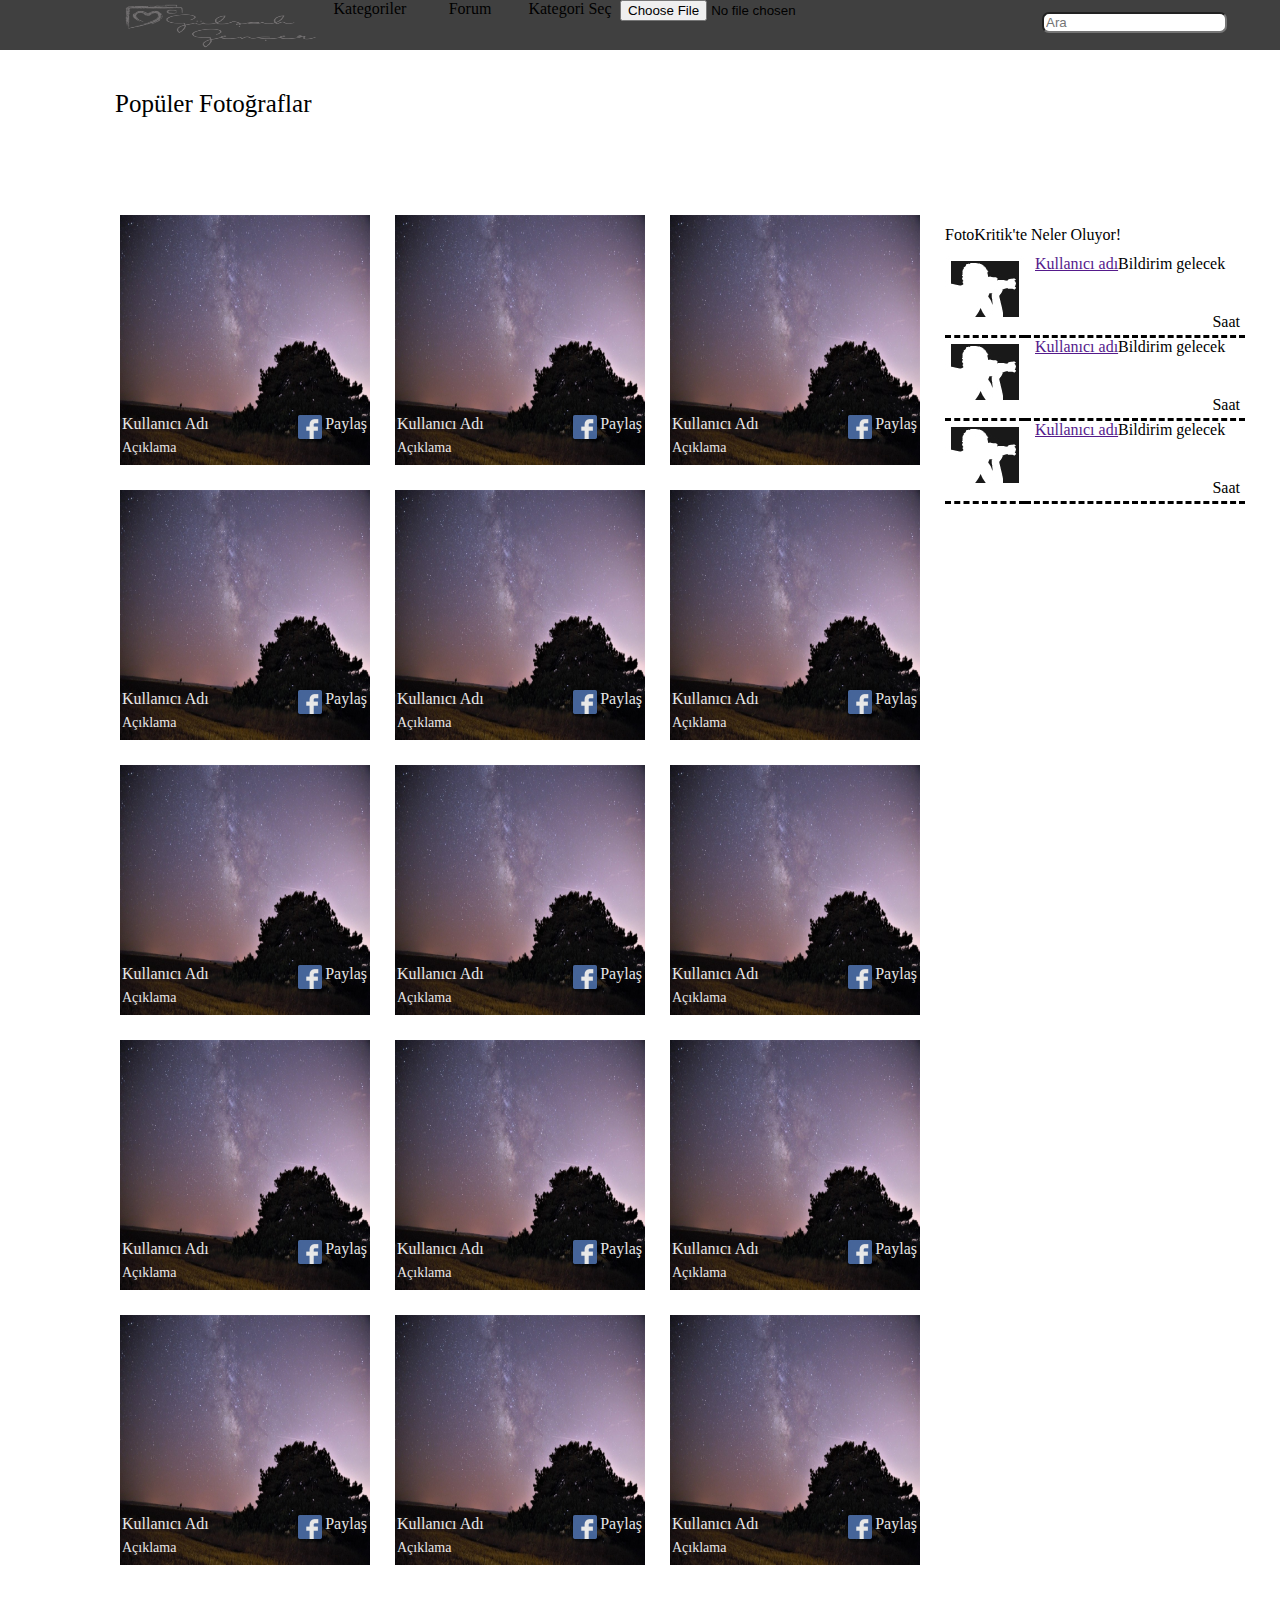
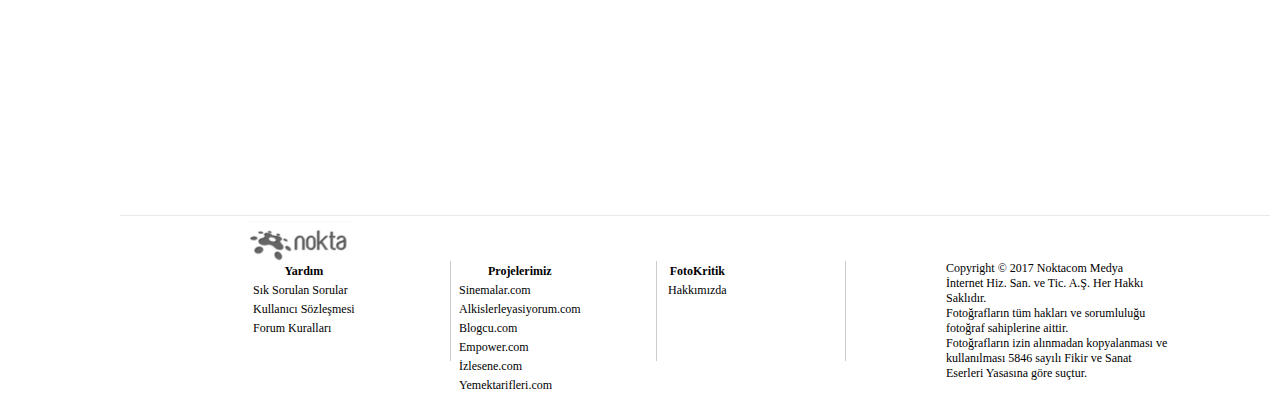
<file: index.html>
<!DOCTYPE html>
<html>
	<head>	
		<title>Türkiye'nin Fotoğraf Portfolyosu | FotoKritik </title>
		<link rel="stylesheet" href="css/style.css" type="text/css">
	</head>
	<body>

	<header>
		<div class="logo"><img src="img/logo.png" height="50" width="200" "  alt=""></div>
		<div class="menu">Kategoriler</div>
		<div class="menu">Forum</div>
		<div class="menu">Kategori Seç</div>
		<div class="menu"><input type="file"></div>

		<div class="arama-kutusu">
			<input type="search" placeholder="Ara">
		</div>
	</header>

	<div class="container">
			<div class="baslik">Popüler Fotoğraflar</div>

		<div class="icerik">
			<div class="resimler">
				<div class="resim">
					<img class="resim_bg" src="img/photo.jpg" alt="">
					<div class="serit">
						<div class="kullaniciAdi_icerik">
							<span class="kullaniciAdi">Kullanıcı Adı</span>
							<span class="paylas_yazisi">Paylaş</span>
							<img  src="img/facebook.png" alt="">
						</div>
						<div class="fotoAciklama">Açıklama</div>
					</div>
				</div>

				<div class="resim">
					<img class="resim_bg" src="img/photo.jpg" alt="">
					<div class="serit">
						<div class="kullaniciAdi_icerik">
							<span class="kullaniciAdi">Kullanıcı Adı</span>
							<span class="paylas_yazisi">Paylaş</span>
							<img  src="img/facebook.png" alt="">
						</div>
						<div class="fotoAciklama">Açıklama</div>
					</div>
				</div>

				<div class="resim">
					<img class="resim_bg" src="img/photo.jpg" alt="">
					<div class="serit">
						<div class="kullaniciAdi_icerik">
							<span class="kullaniciAdi">Kullanıcı Adı</span>
							<span class="paylas_yazisi">Paylaş</span>
							<img  src="img/facebook.png" alt="">
						</div>
						<div class="fotoAciklama">Açıklama</div>
					</div>
				</div>


				<div class="resim">
					<img class="resim_bg" src="img/photo.jpg" alt="">
					<div class="serit">
						<div class="kullaniciAdi_icerik">
							<span class="kullaniciAdi">Kullanıcı Adı</span>
							<span class="paylas_yazisi">Paylaş</span>
							<img  src="img/facebook.png" alt="">
						</div>
						<div class="fotoAciklama">Açıklama</div>
					</div>
				</div>

				<div class="resim">
					<img class="resim_bg" src="img/photo.jpg" alt="">
					<div class="serit">
						<div class="kullaniciAdi_icerik">
							<span class="kullaniciAdi">Kullanıcı Adı</span>
							<span class="paylas_yazisi">Paylaş</span>
							<img  src="img/facebook.png" alt="">
						</div>
						<div class="fotoAciklama">Açıklama</div>
					</div>
				</div>

				<div class="resim">
					<img class="resim_bg" src="img/photo.jpg" alt="">
					<div class="serit">
						<div class="kullaniciAdi_icerik">
							<span class="kullaniciAdi">Kullanıcı Adı</span>
							<span class="paylas_yazisi">Paylaş</span>
							<img  src="img/facebook.png" alt="">
						</div>
						<div class="fotoAciklama">Açıklama</div>
					</div>
				</div>

				<div class="resim">
					<img class="resim_bg" src="img/photo.jpg" alt="">
					<div class="serit">
						<div class="kullaniciAdi_icerik">
							<span class="kullaniciAdi">Kullanıcı Adı</span>
							<span class="paylas_yazisi">Paylaş</span>
							<img  src="img/facebook.png" alt="">
						</div>
						<div class="fotoAciklama">Açıklama</div>
					</div>
				</div>

				<div class="resim">
					<img class="resim_bg" src="img/photo.jpg" alt="">
					<div class="serit">
						<div class="kullaniciAdi_icerik">
							<span class="kullaniciAdi">Kullanıcı Adı</span>
							<span class="paylas_yazisi">Paylaş</span>
							<img  src="img/facebook.png" alt="">
						</div>
						<div class="fotoAciklama">Açıklama</div>
					</div>
				</div>

				<div class="resim">
					<img class="resim_bg" src="img/photo.jpg" alt="">
					<div class="serit">
						<div class="kullaniciAdi_icerik">
							<span class="kullaniciAdi">Kullanıcı Adı</span>
							<span class="paylas_yazisi">Paylaş</span>
							<img  src="img/facebook.png" alt="">
						</div>
						<div class="fotoAciklama">Açıklama</div>
					</div>
				</div>


				<div class="resim">
					<img class="resim_bg" src="img/photo.jpg" alt="">
					<div class="serit">
						<div class="kullaniciAdi_icerik">
							<span class="kullaniciAdi">Kullanıcı Adı</span>
							<span class="paylas_yazisi">Paylaş</span>
							<img  src="img/facebook.png" alt="">
						</div>
						<div class="fotoAciklama">Açıklama</div>
					</div>
				</div>

				<div class="resim">
					<img class="resim_bg" src="img/photo.jpg" alt="">
					<div class="serit">
						<div class="kullaniciAdi_icerik">
							<span class="kullaniciAdi">Kullanıcı Adı</span>
							<span class="paylas_yazisi">Paylaş</span>
							<img  src="img/facebook.png" alt="">
						</div>
						<div class="fotoAciklama">Açıklama</div>
					</div>
				</div>

				<div class="resim">
					<img class="resim_bg" src="img/photo.jpg" alt="">
					<div class="serit">
						<div class="kullaniciAdi_icerik">
							<span class="kullaniciAdi">Kullanıcı Adı</span>
							<span class="paylas_yazisi">Paylaş</span>
							<img  src="img/facebook.png" alt="">
						</div>
						<div class="fotoAciklama">Açıklama</div>
					</div>
				</div>

				<div class="resim">
					<img class="resim_bg" src="img/photo.jpg" alt="">
					<div class="serit">
						<div class="kullaniciAdi_icerik">
							<span class="kullaniciAdi">Kullanıcı Adı</span>
							<span class="paylas_yazisi">Paylaş</span>
							<img  src="img/facebook.png" alt="">
						</div>
						<div class="fotoAciklama">Açıklama</div>
					</div>
				</div>

				<div class="resim">
					<img class="resim_bg" src="img/photo.jpg" alt="">
					<div class="serit">
						<div class="kullaniciAdi_icerik">
							<span class="kullaniciAdi">Kullanıcı Adı</span>
							<span class="paylas_yazisi">Paylaş</span>
							<img  src="img/facebook.png" alt="">
						</div>
						<div class="fotoAciklama">Açıklama</div>
					</div>
				</div>

				<div class="resim">
					<img class="resim_bg" src="img/photo.jpg" alt="">
					<div class="serit">
						<div class="kullaniciAdi_icerik">
							<span class="kullaniciAdi">Kullanıcı Adı</span>
							<span class="paylas_yazisi">Paylaş</span>
							<img  src="img/facebook.png" alt="">
						</div>
						<div class="fotoAciklama">Açıklama</div>
					</div>
				</div>
			</div>

			<div class="bildirimler">
				<div class="bildirim_baslik">
					FotoKritik'te Neler Oluyor!
				</div>
				<div class="avatar">
					<img src="img\avatarboy.jpg" alt="Avatar" width="90" height="85px">
				</div>

				<div class="bildirim">
					<span class="bildirim_aciklamasi"><a href="">Kullanıcı adı</a>Bildirim gelecek</span>
					<span class="bildirim_saati">Saat</span>
				</div>

				<div class="avatar">
					<img src="img\avatarboy.jpg" alt="Avatar" width="90" height="85px">
				</div>

				<div class="bildirim">
					<span class="bildirim_aciklamasi"><a href="">Kullanıcı adı</a>Bildirim gelecek</span>
					<span class="bildirim_saati">Saat</span>
				</div>			

				<div class="avatar">
					<img src="img\avatarboy.jpg" alt="Avatar" width="90" height="85px">
				</div>

				<div class="bildirim">
					<span class="bildirim_aciklamasi"><a href="">Kullanıcı adı</a>Bildirim gelecek</span>
					<span class="bildirim_saati">Saat</span>
				</div>							
			</div>
		</div>
	</div>
	
	<div class="footer">
		<div class="nokta"><img src="img/nokta.jpg" alt="nokta" width="100" height="30"></div>
		<div class="kutu1">
			<table>
					<tr><th>Yardım<th></tr>
					<tr><td>Sık Sorulan Sorular<td></tr>
					<tr><td>Kullanıcı Sözleşmesi<td></tr>
					<tr><td>Forum Kuralları<td></tr>		
			</table>
		</div>
		<div class="kutu2">
			<table>
				    <tr><th>Projelerimiz<th></tr>
					<tr><td>Sinemalar.com<td></tr>
					<tr><td>Alkislerleyasiyorum.com<td></tr>
					<tr><td>Blogcu.com<td></tr>		
					<tr><td>Empower.com<td></tr>		
					<tr><td>İzlesene.com<td></tr>		
					<tr><td>Yemektarifleri.com<td></tr>		
			</table>
		</div>
		<div class="kutu3">
			<table>
					<tr><th>FotoKritik<th></tr>
					<tr><td>Hakkımızda<td></tr>
							
			</table>
		</div>
		<div class="kutu4">			
				Copyright © 2017 Noktacom Medya <br>
				İnternet Hiz. San. ve Tic. A.Ş. Her Hakkı <br>
				Saklıdır.<br>
				Fotoğrafların tüm hakları ve sorumluluğu<br>
				fotoğraf sahiplerine aittir.<br>
				Fotoğrafların izin alınmadan kopyalanması ve<br> 
				kullanılması 5846 sayılı Fikir ve Sanat <br>
				Eserleri Yasasına göre suçtur.<br>
			
		</div>
	</div>
	</body>
</html>
</file>
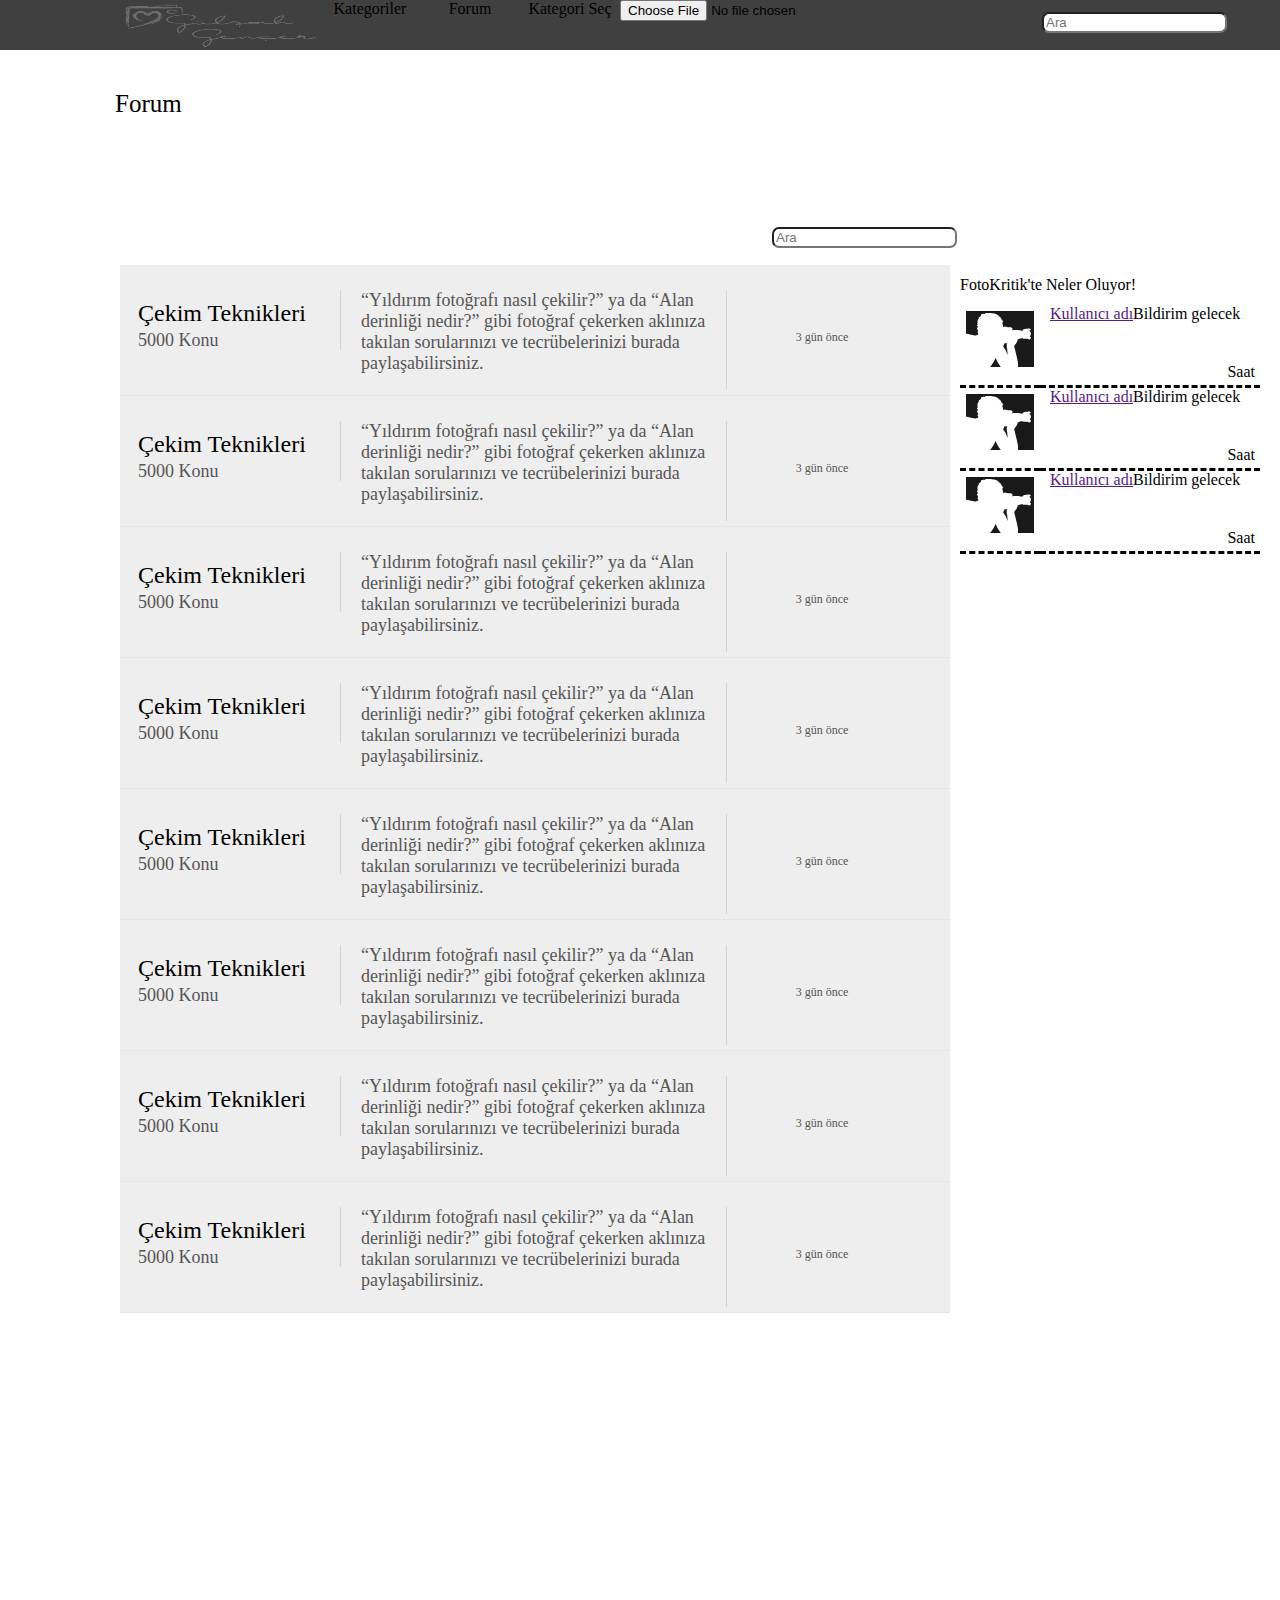
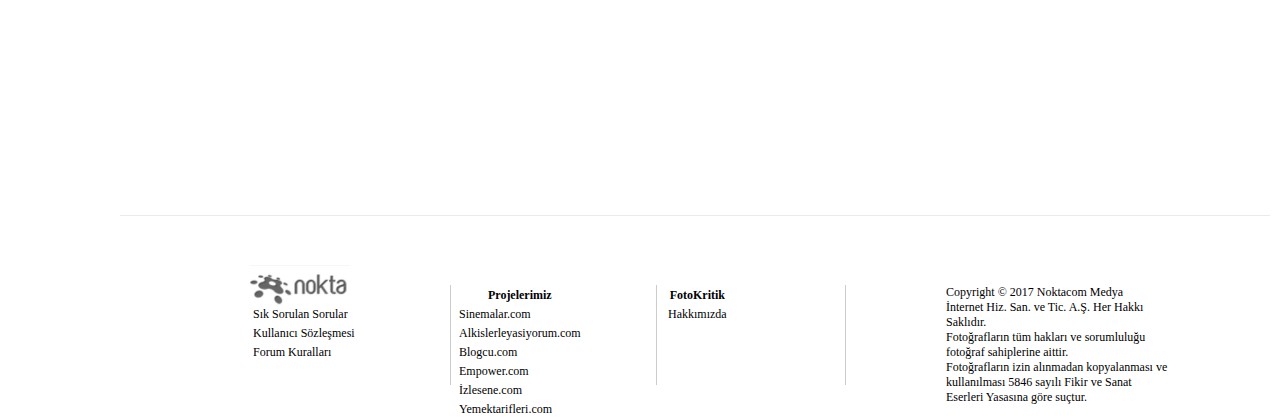
<file: forum.html>
<!DOCTYPE html>
<html>
	<head>	
		<title>FotoKritik.com - Forum </title>
		<link rel="stylesheet" href="css/style.css" type="text/css">
	</head>
	<body>
		<header>
				<div class="logo"><img src="img/logo.png" height="50" width="200" "  alt=""></div>
				<div class="menu">Kategoriler</div>
				<div class="menu">Forum</div>
				<div class="menu">Kategori Seç</div>
				<div class="menu"><input type="file"></div>

				<div class="arama-kutusu">
					<input type="search" placeholder="Ara">
				</div>
		</header>

		<div class="container">
			<div class="baslik">Forum</div>

			<div class="icerik">
				<div class="yazilar">
					<div class="ara-kutusu"><input type="search" placeholder="Ara">	</div>
					<div class="makaleler">
						<div class="makale">
							<div class="k1">
								<div class="makale_basligi">Çekim Teknikleri</div>
								<div class="konu_sayisi">5000 Konu</div>
							</div>
							<div class="k2">“Yıldırım fotoğrafı nasıl çekilir?” ya da “Alan derinliği nedir?” gibi fotoğraf çekerken aklınıza takılan sorularınızı ve tecrübelerinizi burada paylaşabilirsiniz.
							</div>
							<div class="k3">3 gün önce </div>
						</div>
						<div class="makale">
							<div class="k1">
								<div class="makale_basligi">Çekim Teknikleri</div>
								<div class="konu_sayisi">5000 Konu</div>
							</div>
							<div class="k2">“Yıldırım fotoğrafı nasıl çekilir?” ya da “Alan derinliği nedir?” gibi fotoğraf çekerken aklınıza takılan sorularınızı ve tecrübelerinizi burada paylaşabilirsiniz.
							</div>
							<div class="k3">3 gün önce </div>
						</div>
						<div class="makale">
							<div class="k1">
								<div class="makale_basligi">Çekim Teknikleri</div>
								<div class="konu_sayisi">5000 Konu</div>
							</div>
							<div class="k2">“Yıldırım fotoğrafı nasıl çekilir?” ya da “Alan derinliği nedir?” gibi fotoğraf çekerken aklınıza takılan sorularınızı ve tecrübelerinizi burada paylaşabilirsiniz.
							</div>
							<div class="k3">3 gün önce </div>
						</div>
						<div class="makale">
							<div class="k1">
								<div class="makale_basligi">Çekim Teknikleri</div>
								<div class="konu_sayisi">5000 Konu</div>
							</div>
							<div class="k2">“Yıldırım fotoğrafı nasıl çekilir?” ya da “Alan derinliği nedir?” gibi fotoğraf çekerken aklınıza takılan sorularınızı ve tecrübelerinizi burada paylaşabilirsiniz.
							</div>
							<div class="k3">3 gün önce </div>
						</div>
						<div class="makale">
							<div class="k1">
								<div class="makale_basligi">Çekim Teknikleri</div>
								<div class="konu_sayisi">5000 Konu</div>
							</div>
							<div class="k2">“Yıldırım fotoğrafı nasıl çekilir?” ya da “Alan derinliği nedir?” gibi fotoğraf çekerken aklınıza takılan sorularınızı ve tecrübelerinizi burada paylaşabilirsiniz.
							</div>
							<div class="k3">3 gün önce </div>
						</div>
						<div class="makale">
							<div class="k1">
								<div class="makale_basligi">Çekim Teknikleri</div>
								<div class="konu_sayisi">5000 Konu</div>
							</div>
							<div class="k2">“Yıldırım fotoğrafı nasıl çekilir?” ya da “Alan derinliği nedir?” gibi fotoğraf çekerken aklınıza takılan sorularınızı ve tecrübelerinizi burada paylaşabilirsiniz.
							</div>
							<div class="k3">3 gün önce </div>
						</div>
						<div class="makale">
							<div class="k1">
								<div class="makale_basligi">Çekim Teknikleri</div>
								<div class="konu_sayisi">5000 Konu</div>
							</div>
							<div class="k2">“Yıldırım fotoğrafı nasıl çekilir?” ya da “Alan derinliği nedir?” gibi fotoğraf çekerken aklınıza takılan sorularınızı ve tecrübelerinizi burada paylaşabilirsiniz.
							</div>
							<div class="k3">3 gün önce </div>
						</div>
						<div class="makale">
							<div class="k1">
								<div class="makale_basligi">Çekim Teknikleri</div>
								<div class="konu_sayisi">5000 Konu</div>
							</div>
							<div class="k2">“Yıldırım fotoğrafı nasıl çekilir?” ya da “Alan derinliği nedir?” gibi fotoğraf çekerken aklınıza takılan sorularınızı ve tecrübelerinizi burada paylaşabilirsiniz.
							</div>
							<div class="k3">3 gün önce </div>
						</div>
						
					</div>
				</div>

				<div class="bildirimler">
					<div class="bildirim_baslik">
						FotoKritik'te Neler Oluyor!
					</div>
					<div class="avatar">
						<img src="img\avatarboy.jpg" alt="Avatar" width="90" height="85px">
					</div>

					<div class="bildirim">
						<span class="bildirim_aciklamasi"><a href="">Kullanıcı adı</a>Bildirim gelecek</span>
						<span class="bildirim_saati">Saat</span>
					</div>

					<div class="avatar">
						<img src="img\avatarboy.jpg" alt="Avatar" width="90" height="85px">
					</div>

					<div class="bildirim">
						<span class="bildirim_aciklamasi"><a href="">Kullanıcı adı</a>Bildirim gelecek</span>
						<span class="bildirim_saati">Saat</span>
					</div>			

					<div class="avatar">
						<img src="img\avatarboy.jpg" alt="Avatar" width="90" height="85px">
					</div>

					<div class="bildirim">
						<span class="bildirim_aciklamasi"><a href="">Kullanıcı adı</a>Bildirim gelecek</span>
						<span class="bildirim_saati">Saat</span>
					</div>							
				</div>
			</div>
		</div>

		<div class="footer">
			<div class="nokta"><img src="img/nokta.jpg" alt="nokta" width="100" height="30"></div>
			<div class="kutu1">
				<table>
						<tr><th>Yardım<th></tr>
						<tr><td>Sık Sorulan Sorular<td></tr>
						<tr><td>Kullanıcı Sözleşmesi<td></tr>
						<tr><td>Forum Kuralları<td></tr>		
				</table>
			</div>
			<div class="kutu2">
				<table>
					    <tr><th>Projelerimiz<th></tr>
						<tr><td>Sinemalar.com<td></tr>
						<tr><td>Alkislerleyasiyorum.com<td></tr>
						<tr><td>Blogcu.com<td></tr>		
						<tr><td>Empower.com<td></tr>		
						<tr><td>İzlesene.com<td></tr>		
						<tr><td>Yemektarifleri.com<td></tr>		
				</table>
			</div>
			<div class="kutu3">
				<table>
						<tr><th>FotoKritik<th></tr>
						<tr><td>Hakkımızda<td></tr>
								
				</table>
			</div>
			<div class="kutu4">			
					Copyright © 2017 Noktacom Medya <br>
					İnternet Hiz. San. ve Tic. A.Ş. Her Hakkı <br>
					Saklıdır.<br>
					Fotoğrafların tüm hakları ve sorumluluğu<br>
					fotoğraf sahiplerine aittir.<br>
					Fotoğrafların izin alınmadan kopyalanması ve<br> 
					kullanılması 5846 sayılı Fikir ve Sanat <br>
					Eserleri Yasasına göre suçtur.<br>
				
			</div>
		</div>
			
	
	</body>	
</html>
</file>
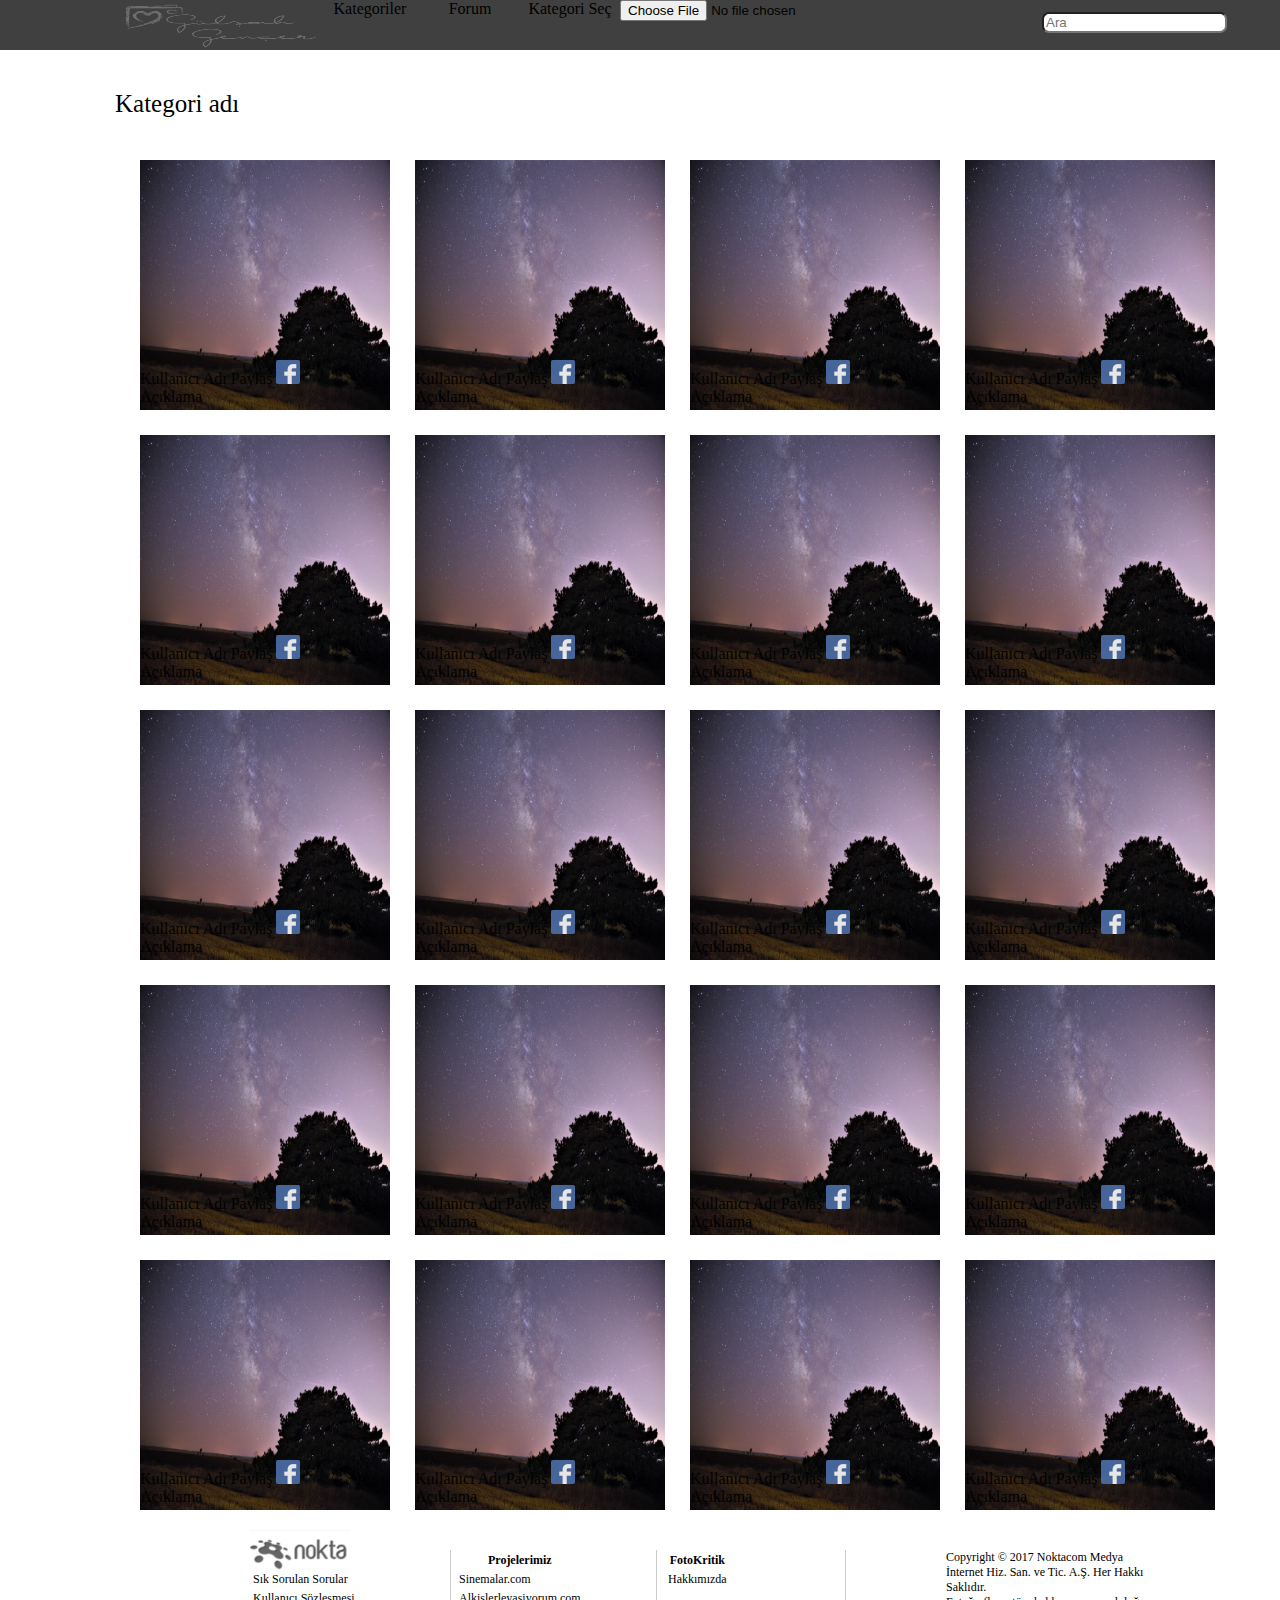
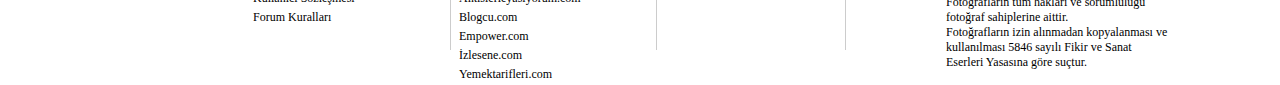
<file: kategori.html>
<!DOCTYPE html>
<html>
	<head>	
		<title>Kategori Adi | FotoKritik</title>
		<link rel="stylesheet" href="css/style.css" type="text/css">
	</head>
	<body>
		<header>
				<div class="logo"><img src="img/logo.png" height="50" width="200" "  alt=""></div>
				<div class="menu">Kategoriler</div>
				<div class="menu">Forum</div>
				<div class="menu">Kategori Seç</div>
				<div class="menu"><input type="file"></div>

				<div class="arama-kutusu">
					<input type="search" placeholder="Ara">
				</div>
		</header>

	<div class="container">
		<div class="baslik">Kategori adı   </div>
		<div class="kategori_resimler">
			<div class="resim">
				<img class="resim_bg" src="img/photo.jpg" alt="">
				<div class="serit">
					<div class="kullaniciAdi_icerik">
						<span class="kullaniciAdi">Kullanıcı Adı</span>
						<span class="paylas_yazisi">Paylaş</span>
						<img  src="img/facebook.png" alt="">
					</div>
					<div class="fotoAciklama">Açıklama</div>
				</div>
			</div>
			<div class="resim">
				<img class="resim_bg" src="img/photo.jpg" alt="">
				<div class="serit">
					<div class="kullaniciAdi_icerik">
						<span class="kullaniciAdi">Kullanıcı Adı</span>
						<span class="paylas_yazisi">Paylaş</span>
						<img  src="img/facebook.png" alt="">
					</div>
					<div class="fotoAciklama">Açıklama</div>
				</div>
			</div>
			<div class="resim">
				<img class="resim_bg" src="img/photo.jpg" alt="">
				<div class="serit">
					<div class="kullaniciAdi_icerik">
						<span class="kullaniciAdi">Kullanıcı Adı</span>
						<span class="paylas_yazisi">Paylaş</span>
						<img  src="img/facebook.png" alt="">
					</div>
					<div class="fotoAciklama">Açıklama</div>
				</div>
			</div>
			<div class="resim">
				<img class="resim_bg" src="img/photo.jpg" alt="">
				<div class="serit">
					<div class="kullaniciAdi_icerik">
						<span class="kullaniciAdi">Kullanıcı Adı</span>
						<span class="paylas_yazisi">Paylaş</span>
						<img  src="img/facebook.png" alt="">
					</div>
					<div class="fotoAciklama">Açıklama</div>
				</div>
			</div>
			<div class="resim">
				<img class="resim_bg" src="img/photo.jpg" alt="">
				<div class="serit">
					<div class="kullaniciAdi_icerik">
						<span class="kullaniciAdi">Kullanıcı Adı</span>
						<span class="paylas_yazisi">Paylaş</span>
						<img  src="img/facebook.png" alt="">
					</div>
					<div class="fotoAciklama">Açıklama</div>
				</div>
			</div>
			<div class="resim">
				<img class="resim_bg" src="img/photo.jpg" alt="">
				<div class="serit">
					<div class="kullaniciAdi_icerik">
						<span class="kullaniciAdi">Kullanıcı Adı</span>
						<span class="paylas_yazisi">Paylaş</span>
						<img  src="img/facebook.png" alt="">
					</div>
					<div class="fotoAciklama">Açıklama</div>
				</div>
			</div>
			<div class="resim">
				<img class="resim_bg" src="img/photo.jpg" alt="">
				<div class="serit">
					<div class="kullaniciAdi_icerik">
						<span class="kullaniciAdi">Kullanıcı Adı</span>
						<span class="paylas_yazisi">Paylaş</span>
						<img  src="img/facebook.png" alt="">
					</div>
					<div class="fotoAciklama">Açıklama</div>
				</div>
			</div>
			<div class="resim">
				<img class="resim_bg" src="img/photo.jpg" alt="">
				<div class="serit">
					<div class="kullaniciAdi_icerik">
						<span class="kullaniciAdi">Kullanıcı Adı</span>
						<span class="paylas_yazisi">Paylaş</span>
						<img  src="img/facebook.png" alt="">
					</div>
					<div class="fotoAciklama">Açıklama</div>
				</div>
			</div>
			<div class="resim">
				<img class="resim_bg" src="img/photo.jpg" alt="">
				<div class="serit">
					<div class="kullaniciAdi_icerik">
						<span class="kullaniciAdi">Kullanıcı Adı</span>
						<span class="paylas_yazisi">Paylaş</span>
						<img  src="img/facebook.png" alt="">
					</div>
					<div class="fotoAciklama">Açıklama</div>
				</div>
			</div>
			<div class="resim">
				<img class="resim_bg" src="img/photo.jpg" alt="">
				<div class="serit">
					<div class="kullaniciAdi_icerik">
						<span class="kullaniciAdi">Kullanıcı Adı</span>
						<span class="paylas_yazisi">Paylaş</span>
						<img  src="img/facebook.png" alt="">
					</div>
					<div class="fotoAciklama">Açıklama</div>
				</div>
			</div>
			<div class="resim">
				<img class="resim_bg" src="img/photo.jpg" alt="">
				<div class="serit">
					<div class="kullaniciAdi_icerik">
						<span class="kullaniciAdi">Kullanıcı Adı</span>
						<span class="paylas_yazisi">Paylaş</span>
						<img  src="img/facebook.png" alt="">
					</div>
					<div class="fotoAciklama">Açıklama</div>
				</div>
			</div>
			<div class="resim">
				<img class="resim_bg" src="img/photo.jpg" alt="">
				<div class="serit">
					<div class="kullaniciAdi_icerik">
						<span class="kullaniciAdi">Kullanıcı Adı</span>
						<span class="paylas_yazisi">Paylaş</span>
						<img  src="img/facebook.png" alt="">
					</div>
					<div class="fotoAciklama">Açıklama</div>
				</div>
			</div>
			<div class="resim">
				<img class="resim_bg" src="img/photo.jpg" alt="">
				<div class="serit">
					<div class="kullaniciAdi_icerik">
						<span class="kullaniciAdi">Kullanıcı Adı</span>
						<span class="paylas_yazisi">Paylaş</span>
						<img  src="img/facebook.png" alt="">
					</div>
					<div class="fotoAciklama">Açıklama</div>
				</div>
			</div><div class="resim">
				<img class="resim_bg" src="img/photo.jpg" alt="">
				<div class="serit">
					<div class="kullaniciAdi_icerik">
						<span class="kullaniciAdi">Kullanıcı Adı</span>
						<span class="paylas_yazisi">Paylaş</span>
						<img  src="img/facebook.png" alt="">
					</div>
					<div class="fotoAciklama">Açıklama</div>
				</div>
			</div>
			<div class="resim">
				<img class="resim_bg" src="img/photo.jpg" alt="">
				<div class="serit">
					<div class="kullaniciAdi_icerik">
						<span class="kullaniciAdi">Kullanıcı Adı</span>
						<span class="paylas_yazisi">Paylaş</span>
						<img  src="img/facebook.png" alt="">
					</div>
					<div class="fotoAciklama">Açıklama</div>
				</div>
			</div>
			<div class="resim">
				<img class="resim_bg" src="img/photo.jpg" alt="">
				<div class="serit">
					<div class="kullaniciAdi_icerik">
						<span class="kullaniciAdi">Kullanıcı Adı</span>
						<span class="paylas_yazisi">Paylaş</span>
						<img  src="img/facebook.png" alt="">
					</div>
					<div class="fotoAciklama">Açıklama</div>
				</div>
			</div>
			<div class="resim">
				<img class="resim_bg" src="img/photo.jpg" alt="">
				<div class="serit">
					<div class="kullaniciAdi_icerik">
						<span class="kullaniciAdi">Kullanıcı Adı</span>
						<span class="paylas_yazisi">Paylaş</span>
						<img  src="img/facebook.png" alt="">
					</div>
					<div class="fotoAciklama">Açıklama</div>
				</div>
			</div>
			<div class="resim">
				<img class="resim_bg" src="img/photo.jpg" alt="">
				<div class="serit">
					<div class="kullaniciAdi_icerik">
						<span class="kullaniciAdi">Kullanıcı Adı</span>
						<span class="paylas_yazisi">Paylaş</span>
						<img  src="img/facebook.png" alt="">
					</div>
					<div class="fotoAciklama">Açıklama</div>
				</div>
			</div>
			<div class="resim">
				<img class="resim_bg" src="img/photo.jpg" alt="">
				<div class="serit">
					<div class="kullaniciAdi_icerik">
						<span class="kullaniciAdi">Kullanıcı Adı</span>
						<span class="paylas_yazisi">Paylaş</span>
						<img  src="img/facebook.png" alt="">
					</div>
					<div class="fotoAciklama">Açıklama</div>
				</div>
			</div>
			<div class="resim">
				<img class="resim_bg" src="img/photo.jpg" alt="">
				<div class="serit">
					<div class="kullaniciAdi_icerik">
						<span class="kullaniciAdi">Kullanıcı Adı</span>
						<span class="paylas_yazisi">Paylaş</span>
						<img  src="img/facebook.png" alt="">
					</div>
					<div class="fotoAciklama">Açıklama</div>
				</div>
			</div>
		</div>
	</div>

	<div class="footer">
		<div class="nokta"><img src="img/nokta.jpg" alt="nokta" width="100" height="30"></div>
		<div class="kutu1">
			<table>
					<tr><th>Yardım<th></tr>
					<tr><td>Sık Sorulan Sorular<td></tr>
					<tr><td>Kullanıcı Sözleşmesi<td></tr>
					<tr><td>Forum Kuralları<td></tr>		
			</table>
		</div>
		<div class="kutu2">
			<table>
				    <tr><th>Projelerimiz<th></tr>
					<tr><td>Sinemalar.com<td></tr>
					<tr><td>Alkislerleyasiyorum.com<td></tr>
					<tr><td>Blogcu.com<td></tr>		
					<tr><td>Empower.com<td></tr>		
					<tr><td>İzlesene.com<td></tr>		
					<tr><td>Yemektarifleri.com<td></tr>		
			</table>
		</div>
		<div class="kutu3">
			<table>
					<tr><th>FotoKritik<th></tr>
					<tr><td>Hakkımızda<td></tr>
							
			</table>
		</div>
		<div class="kutu4">			
				Copyright © 2017 Noktacom Medya <br>
				İnternet Hiz. San. ve Tic. A.Ş. Her Hakkı <br>
				Saklıdır.<br>
				Fotoğrafların tüm hakları ve sorumluluğu<br>
				fotoğraf sahiplerine aittir.<br>
				Fotoğrafların izin alınmadan kopyalanması ve<br> 
				kullanılması 5846 sayılı Fikir ve Sanat <br>
				Eserleri Yasasına göre suçtur.<br>
			
		</div>
	</div>
			
	
	</body>	
</html>
</file>
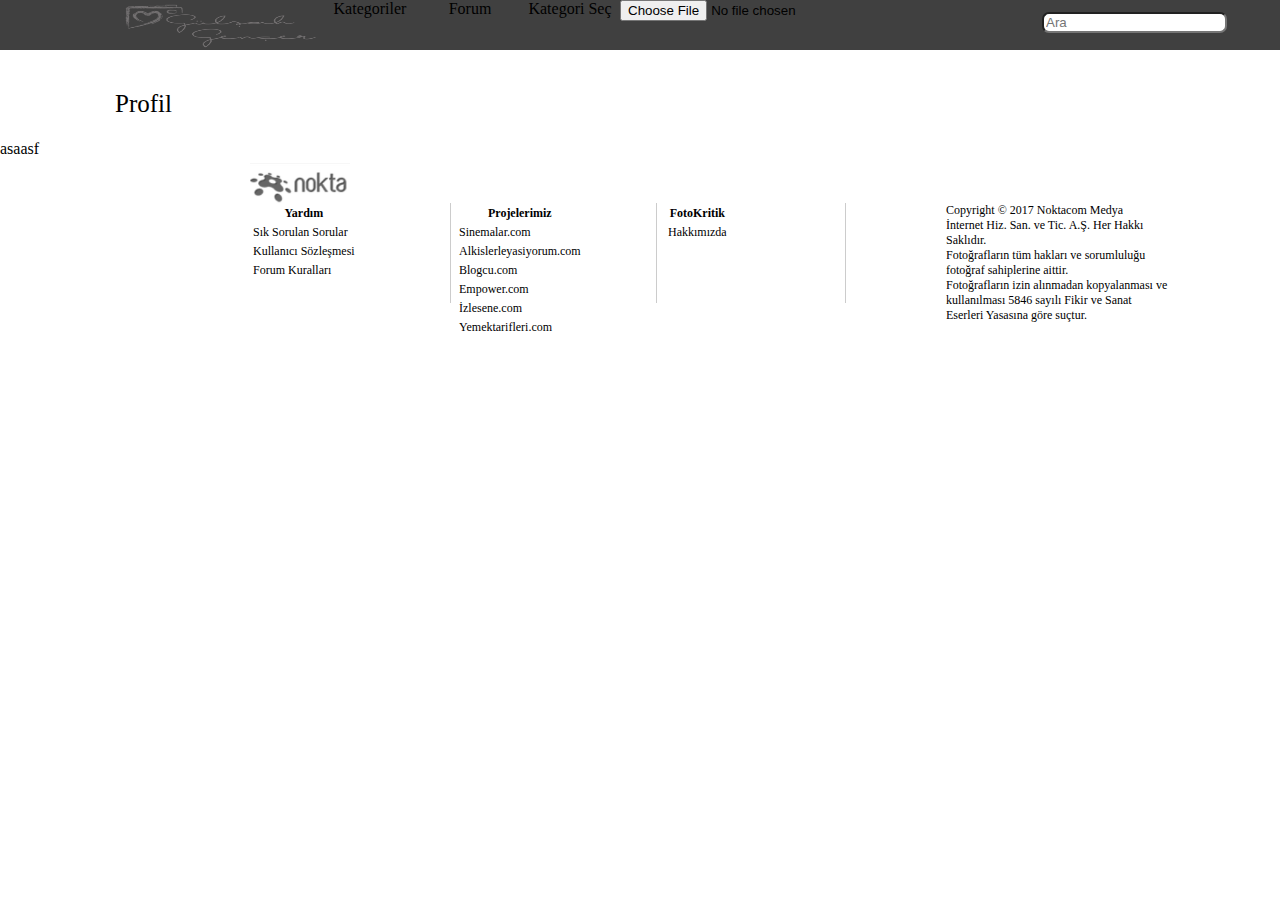
<file: profil.html>
<!DOCTYPE html>
<html>
	<head>	
		<title>Türkiye'nin Fotoğraf Portfolyosu | FotoKritik </title>
		<link rel="stylesheet" href="css/style.css" type="text/css">
	</head>
	<body>

	<header>
		<div class="logo"><img src="img/logo.png" height="50" width="200" "  alt=""></div>
		<div class="menu">Kategoriler</div>
		<div class="menu">Forum</div>
		<div class="menu">Kategori Seç</div>
		<div class="menu"><input type="file"></div>

		<div class="arama-kutusu">
			<input type="search" placeholder="Ara">
		</div>
	</header>
	<div class="content">
		<div class="baslik">Profil  </div>
		<div class="bilgiler_kutusu">
				asaasf
		</div>
		 
	</div>	
	<div class="footer">
		<div class="nokta"><img src="img/nokta.jpg" alt="nokta" width="100" height="30"></div>
		<div class="kutu1">
			<table>
					<tr><th>Yardım<th></tr>
					<tr><td>Sık Sorulan Sorular<td></tr>
					<tr><td>Kullanıcı Sözleşmesi<td></tr>
					<tr><td>Forum Kuralları<td></tr>		
			</table>
		</div>
		<div class="kutu2">
			<table>
				    <tr><th>Projelerimiz<th></tr>
					<tr><td>Sinemalar.com<td></tr>
					<tr><td>Alkislerleyasiyorum.com<td></tr>
					<tr><td>Blogcu.com<td></tr>		
					<tr><td>Empower.com<td></tr>		
					<tr><td>İzlesene.com<td></tr>		
					<tr><td>Yemektarifleri.com<td></tr>		
			</table>
		</div>
		<div class="kutu3">
			<table>
					<tr><th>FotoKritik<th></tr>
					<tr><td>Hakkımızda<td></tr>
							
			</table>
		</div>
		<div class="kutu4">			
				Copyright © 2017 Noktacom Medya <br>
				İnternet Hiz. San. ve Tic. A.Ş. Her Hakkı <br>
				Saklıdır.<br>
				Fotoğrafların tüm hakları ve sorumluluğu<br>
				fotoğraf sahiplerine aittir.<br>
				Fotoğrafların izin alınmadan kopyalanması ve<br> 
				kullanılması 5846 sayılı Fikir ve Sanat <br>
				Eserleri Yasasına göre suçtur.<br>
			
		</div>
	</div>
</file>
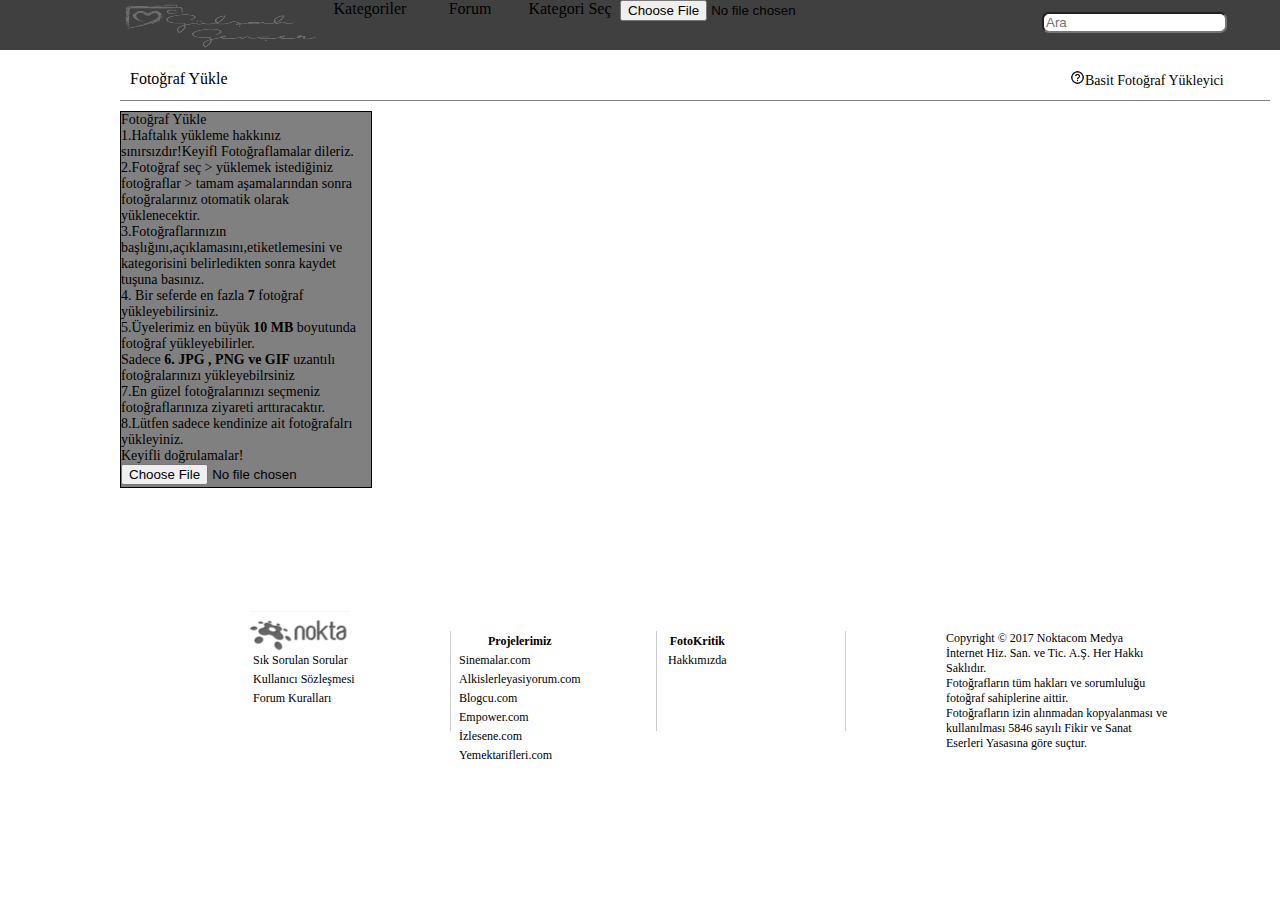
<file: yukle.html>
<!DOCTYPE html>
<html>
	<head>	
		<title>Türkiye'nin Fotoğraf Portfolyosu | FotoKritik </title>
		<link rel="stylesheet" href="css/style.css" type="text/css">
	</head>
	<body>

	<header>
		<div class="logo"><img src="img/logo.png" height="50" width="200" "  alt=""></div>
		<div class="menu">Kategoriler</div>
		<div class="menu">Forum</div>
		<div class="menu">Kategori Seç</div>
		<div class="menu"><input type="file"></div>

		<div class="arama-kutusu">
			<input type="search" placeholder="Ara">
		</div>
	</header>
	<div class="content">
		<div class="yukle_baslik_kutusu">
			<div class="yukle_baslik">Fotoğraf Yükle</div>
			<div class="yukle_baslik_aciklama" ><img src="img/soruisareti.png" height="15" width="15" "  alt="">Basit Fotoğraf Yükleyici</div>
		</div>
		<div class="fotograf_yukleme_alani">
			<div class="fotograf_yukleme_aciklama">
				<div class="fotograf_yukleme_aciklama_baslik">Fotoğraf Yükle</div>
				<div class="fotograf_yukleme_aciklama_yazi">1.Haftalık yükleme hakkınız sınırsızdır!Keyifl Fotoğraflamalar dileriz.<br>2.Fotoğraf seç > yüklemek istediğiniz fotoğraflar > tamam aşamalarından sonra fotoğralarınız otomatik olarak yüklenecektir.<br> 3.Fotoğraflarınızın başlığını,açıklamasını,etiketlemesini ve kategorisini belirledikten sonra kaydet tuşuna basınız. <br> 4. Bir seferde en fazla <b> 7 </b> fotoğraf yükleyebilirsiniz.
				<br>5.Üyelerimiz en büyük <b> 10 MB</b> boyutunda fotoğraf yükleyebilirler.<br>
				Sadece <b>6. JPG , PNG ve GIF</b> uzantılı fotoğralarınızı yükleyebilrsiniz
				<br> 7.En güzel fotoğralarınızı seçmeniz fotoğraflarınıza ziyareti arttıracaktır.<br>
				8.Lütfen sadece kendinize ait fotoğrafalrı yükleyiniz.
				<br>Keyifli doğrulamalar!<input type="file" style=""></div>

			</div>
		</div>
		 
	</div>	
	<div class="footer">
		<div class="nokta"><img src="img/nokta.jpg" alt="nokta" width="100" height="30"></div>
		<div class="kutu1">
			<table>
					<tr><th>Yardım<th></tr>
					<tr><td>Sık Sorulan Sorular<td></tr>
					<tr><td>Kullanıcı Sözleşmesi<td></tr>
					<tr><td>Forum Kuralları<td></tr>		
			</table>
		</div>
		<div class="kutu2">
			<table>
				    <tr><th>Projelerimiz<th></tr>
					<tr><td>Sinemalar.com<td></tr>
					<tr><td>Alkislerleyasiyorum.com<td></tr>
					<tr><td>Blogcu.com<td></tr>		
					<tr><td>Empower.com<td></tr>		
					<tr><td>İzlesene.com<td></tr>		
					<tr><td>Yemektarifleri.com<td></tr>		
			</table>
		</div>
		<div class="kutu3">
			<table>
					<tr><th>FotoKritik<th></tr>
					<tr><td>Hakkımızda<td></tr>
							
			</table>
		</div>
		<div class="kutu4">			
				Copyright © 2017 Noktacom Medya <br>
				İnternet Hiz. San. ve Tic. A.Ş. Her Hakkı <br>
				Saklıdır.<br>
				Fotoğrafların tüm hakları ve sorumluluğu<br>
				fotoğraf sahiplerine aittir.<br>
				Fotoğrafların izin alınmadan kopyalanması ve<br> 
				kullanılması 5846 sayılı Fikir ve Sanat <br>
				Eserleri Yasasına göre suçtur.<br>
			
		</div>
	</div>
</file>
<file: css/style.css>
body{
	margin:0px;
}

header{
	height:50px;
	width:100%;
	background-color:#404040;
}
.logo{
	height:50px;
	width:200px;
	margin-left: 120px;
	float: left;
}
.menu{
	height:50px;
	width:100px;
	float: left;
	padding-left: -20px;
	text-align: center;
	background: #404040;
}
.menu ul li
{
    padding-top: 10px;
    margin-left: -20px; 
    float: left;
    list-style: none;
}
.menu ul li a
{
    color: white;
    text-decoration: none;
}
.menu ul li:hover
{
    position: relative;
}
.menu ul li ul
{
    background: #404040;
    display: none;
    position: absolute;
    left: 0;
    margin-top: 6px; /* padding-top 10px (menu ul li) */
}
.menu ul li ul li
{
	margin-left: -25px;
}

.menu ul li:hover ul
{
    display: block;
    clear: both;
}
.menu:hover{
	color: orange;
	cursor: pointer;
	transition: all 0.3s;
}
.menu2{
	height:50px;
	width:100px;
	float: left;
	margin-left: 250px;
	text-align: center;
	background: #404040;
}
.menu2 ul li
{
    padding-top: 10px;
    margin-left: -20px; 
    float: left;
    list-style: none;
}
.menu2 ul li a
{
    color: white;
    text-decoration: none;
}
.menu2 ul li:hover
{
    position: relative;
}
.menu2 ul li ul
{
    background: #404040;
    display: none;
    position: absolute;
    left: 0;
    margin-top: 6px; /* padding-top 10px (menu ul li) */
}
.menu2 ul li ul li
{
	margin-left: -25px;
}
.menu2 ul li:hover ul
{
    display: block;
    clear: both;
}
.menu2:hover{
	color: orange;
	cursor: pointer;
	transition: all 0.3s;
}

.menuu{
	height:50px;
	width:100px;
	float: left;
	margin-top: 25px;
	text-align: center;
	color: white;
}

.uyelik{
	margin-top: 15px;
	float: left;
	margin-left: 7px; 
	color:white;	
}
.cizgi{
	color: white;
	margin-top: 15px;
	float: left;
	margin-left: 7px;

}
.giris{
	margin-top: 15px;
	float: left;
	color:white;
	margin-left: 180px;	
}
.Fotograflar{
	width:50px;
	margin-left:325px;
	margin-top:26px;
	position:absolute;
	color:white;
}
.acilirmenu1{
	background-color:gray;
    height:75px;
	width:70px;
	margin-left:-5px;
	margin-top:15px;
	text-align:center;
	padding-left:10px;
	border-radius:0 0 5px 5px;
}

.arama-kutusu{
	height: 50px;
	width: 200px;
	float: right;
	margin-right: 50px;
}

.arama-kutusu input[type="search"]{
	border-radius: 7px;
	margin:12px;
}

.baslik{	
	width:250px;
	height:50px;
	margin-top:40px;
	margin-left:115px;
	
	font-size:25px;
}
.icerik{
	width:1150px;
	height:1600px;
	background-color:white;
	margin-left:120px;
	margin-top:75px;
	
	border-bottom-color:#EAEAEA;
	border-bottom-style:solid;
	border-bottom-width:1px;	

}
.resimler{
	width:825px;
	height: 100%;
	float: left;
	

}
.resim{
	float:left;
	width:250px;
	height:250px;
	margin-bottom:25px;
	margin-right:25px;

}

.resim_bg{
	width: 250px;
	height: 250px;
	position:absolute;
}

.serit{
	margin-top:200px;
	width:250px;
	height:50px;	
	opacity:0.9;
	z-index:2;
}
.icerik .kullaniciAdi_icerik{
	width:250px;
	height:25px;
	color:white;
	opacity: 0.8;
}

.icerik .kullaniciAdi_icerik{
	opacity: 1;
}

.icerik .kullaniciAdi_icerik img{
	float: right;
	padding-right: 3px;
}

.icerik .kullaniciAdi{
	padding-left: 2px;
}

.icerik .kullaniciAdi:hover{
	color: gray;
	cursor: pointer;
	transition: all 0.3s;	
}
.icerik .paylas_yazisi{
	padding-right: 3px;
	float: right;
}
.icerik .paylas_yazisi:hover{
	color: gray;
	transition: all 0.3s;
	cursor: pointer;	
}

.icerik .fotoAciklama{
	padding-left: 2px;
	width: 250px;
	height: 25px;
	font-size: 14px;
	color: #fff;
}
.fotoAciklama:hover{
	color:gray;
	cursor: pointer;
	transition: all 0.3s;
}

.bildirimler{
	height: 100%;
	width: 300px;
	float: left;
}
.bildirim_baslik{
	height: 40px;
	width: 300px;
	line-height: 40px;
	text-align: left;
}
.avatar{
	height: 80px;
	width: 80px;
	float: left; 
	border-bottom-style: dashed;
}

.avatar img{
	height: 80px;
	width: 80px;
}
.bildirim{
	height: 80px;
	width: 210px;
	padding-left: 10px;
	float: left;
	border-bottom-style: dashed;
}
.bildirim .bildirim_saati{
	float: right;
	padding: 40px 5px 5px 0;

}

***************************************************************
.yazilar{
	width:825px;
	height: 100%;
	float: left;
	margin-left: 50px;
	margin-top: 50px;
}
.ara-kutusu{

	height: 50px;
	width: 200px;
	float: left;
	margin-left: 640px;
}

.ara-kutusu input[type="search"]{
	border-radius: 7px;
	margin:12px;
}
.makaleler{
	float: left;
	width:830px;
	height: 12	00px;
	background-color: #EEEEEE;
	margin-right: 10px;
}
.makale{
	width: 830px;
	height: 120px;
	margin-right: 15px;
	margin-top: 5px;
	border-bottom-color: #E6E6E6;
	border-bottom-style: solid;
	border-bottom-width: 1px;	
	padding-bottom: 5px;
}
.k1{
	float:left;
	width: 220px;
	height:60px;
	margin-right: 20px;
	margin-top:20px;
	border-right-style:solid;
	border-right-color:#D4D4D4;
	border-right-width:1px;
	font-size:12px;
 	color: #555555;
}
.makale_basligi{
	float: left;
	width: 175px;
	height: 30px;
	margin-top: 10px;
	margin-left: 18px;
	font-size: 24px;	
	color: black;
}
.makale_basligi:hover{
	color: orange;
}
.konu_sayisi{
	float: left;
	font-size: 18px;
	margin-left: 18px;
	color: #555555;
}
.k2{
	float:left;
	width:350px;
	height:100px;
	margin-top:20px;
	padding-right:15px;	
	border-right-style:solid;
	border-right-color:#D4D4D4;
	border-right-width:1px;
	font-size:18px;
	color: #555555;
}
.k2:hover{
	color: orange;
}
.k3{
	float:left;
	width: 190px;
	height:60px;
	margin-top:20px;
	color: #555555;
	font-size:12px;
	text-align: center;
	padding-top: 40px;
	
}
**************************************************************************
.container{
	width: 100px;
	height: 1500px;
	

}
.kategori_resimler{
	width: 1100px;
	height: 1370px;
	margin-left: 120px;
	padding-top: 20px;	
	padding-left: 20px;
	float: left;
	

}
**************************************************************************
.content{
	float: left;
	width: 1000px;
	height: 50px;
	background-color: red;
	display: inline-block;
	margin-top: 5px;
	margin-left: 100px;
	border-bottom-style: solid;
	position: absolute;
	border-bottom-width: 1px;
	border-bottom-color: gray;  
}
.yukle_baslik_kutusu{
	width: 1150px;
	height: 35px;
	margin-left: 120px;
	margin-top: 15px;
	border-bottom-style:solid;
	border-bottom-color: gray;
	border-bottom-width: 1px; 

}
.yukle_baslik{
	float: left;
	width: 200px;
	height: 30px;
	margin-top: 5px;
	margin-left: 10px;
	
}
.yukle_baslik_aciklama{
	margin-top:5px;
	margin-left: 740px;
	width: 200px;
	height: 30px;
	display: inline-block;
	font-size: 14px;
}	
.fotograf_yukleme_alani{
	float: left;
	width: 1150px;
	height: 500px;
	margin-top: 10px;
	margin-left: 120px;
	display: block;

}
.fotograf_yukleme_aciklama{
	width: 250px;
	height: 375px;
	background-color: gray;
	border-style: solid;
	border-width: 1px;
	font-size: 14px;

}
**************************************************************************
.bilgiler_kutusu{
	display: inline-block;
    margin-left: 25px;
    background-color: red;
    width: 50px;
    height: 200px;
    position: absolute;
}
**************************************************************************
.footer{
	float:left;
	position:absolute;
	width:1349px;
	height:220px;
	margin-left:-8px;
	margin-top:1691px;
}
.nokta{
	width:30px;
	height:20px;
	background-color:white;
	margin-top:5px;
	margin-left:250px;
	display:block;
}
.nokta img{
	width:100px;
	height:auto;	
}
.kutu1{
	float:left;
	width:200px;
	height:100px;
	margin-left:250px;
	margin-top:20px;
	border-right-style:solid;
	border-right-color:#CCCCCC;
	border-right-width:1px;
	font-size:12px;
}
.kutu2{
	float:left;
	width:200px;
	height:100px;
	margin-top:20px;
	margin-left:5px;	
	border-right-style:solid;
	border-right-color:#CCCCCC;
	border-right-width:1px;
	font-size:12px;
}
.kutu3{
	float:left;
	width:180px;
	height:100px;
	margin-top:20px;
	margin-left:8px;
	border-right-style:solid;
	border-right-color:#CCCCCC;
	border-right-width:1px;
	font-size:12px;
}
.kutu4{
	float:left;
	width:300px;
	height:100px;
	margin-top:20px;	
	margin-left:100px;
	font-size:12px;
}
</file>
